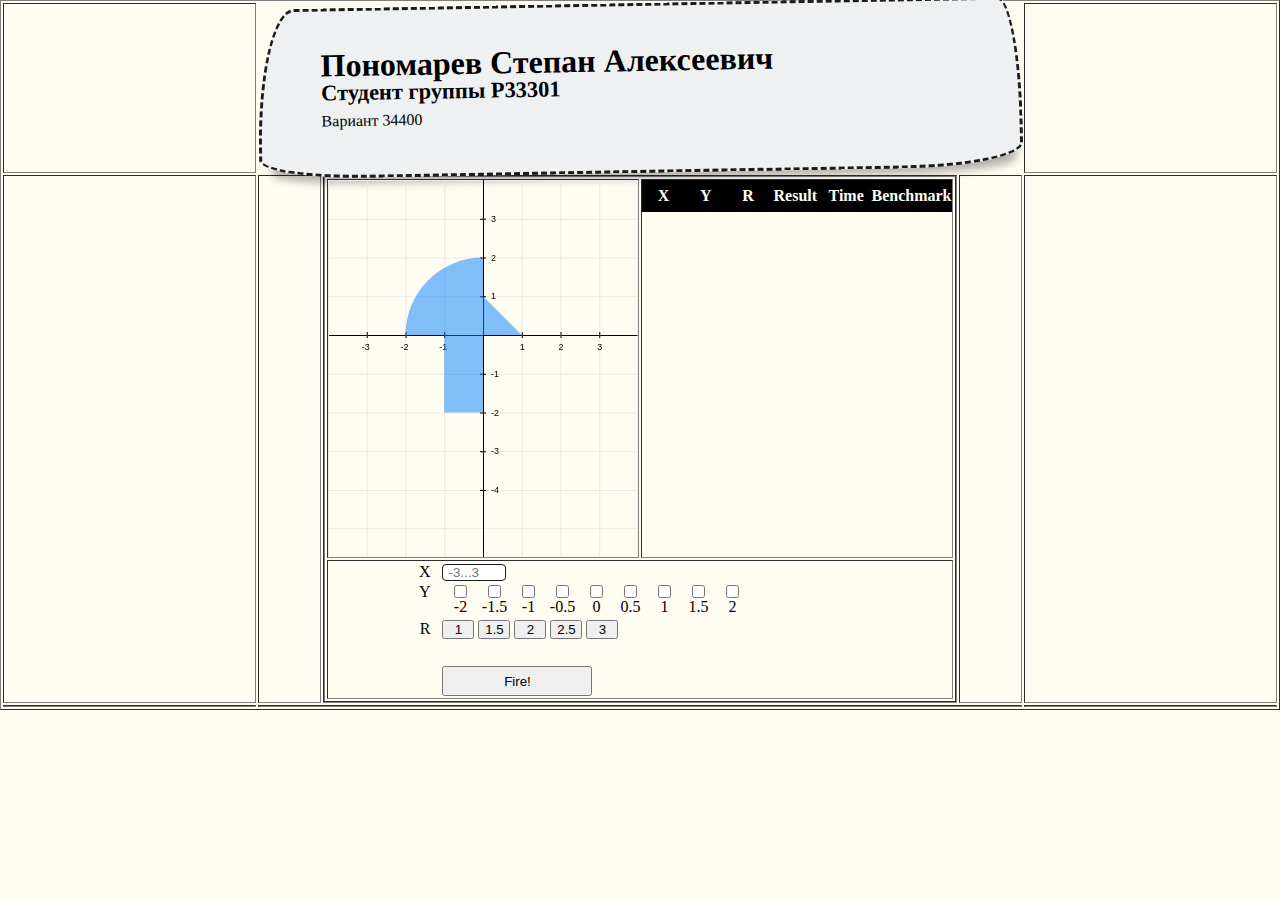
<file: index.html>
<!DOCTYPE HTML>
<html lang="ru-RU">
<head>
  <meta http-equiv="Content-Type" content="text/html; charset=utf-8">
  <meta name="description" content="Лабораторная работа #1">
  <meta name="author" content="Пономарев Степан Алексеевич">
  <meta charset="UTF-8">
  <meta name="viewport" content="width=device-width, initial-scale=1">
  <title>Lab work #1</title>
  <style>
    * {
      margin: 0;
      padding: 0;
      /*border: 0;*/
    }

    body {
      background-color: #FFFCF2;
      display: table;
      width: 100%;
    }

    table {
      width: 100%;
    }

    #before-student, #after-student {
      width: 20%;
    }

    .left-col-1, .right-col-1 {
      width: 20%;
    }

    .left-col-2, .right-col-2 {
      width: 5%;
    }

    #header {
      background-color: #EEF0F2;
      width: 900px;
      display: table-cell;
      text-align: left;
      padding: 40px 60px;

      font-family: serif;
      color: black;

      border-top-left-radius: 37px 140px;
      border-top-right-radius: 23px 130px;
      border-bottom-left-radius: 110px 19px;
      border-bottom-right-radius: 120px 24px;
      border: dashed 3px #1C1C1C;

      font-size: 17px;
      line-height: 28px;
      transform: rotate(-1deg);
      box-shadow: 3px 15px 8px -10px rgba(0, 0, 0, 0.3);
      transition: all 0.13s ease-in;
    }

    #header:hover {
      transform: translateY(-10px) rotate(1deg);
      box-shadow: 3px 15px 8px -10px rgba(0, 0, 0, 0.3);
    }

    #header h1 {
      font-size: 2rem;
    }

    #header h2 {
      font-size: 1.4rem;
    }

    #header p {
      font-size: 1rem;
    }

    #coordinate-axes {
      position: relative;
      width: 50%;
      height: 0;
      padding-bottom: 60%;
    }


    #coordinate-axes canvas {
      height: 100%;
      width: 100%;
      position: absolute;
      left: 0;
      top: 0;
    }

    #results {
      vertical-align: top;
      position: relative;
      height: 0;
      padding-bottom: 60%;
    }

    #result-table {
      height: 100%;
      width: 100%;
      position: absolute;
      left: 0;
      top: 0;
      border-collapse: collapse;
      border-spacing: 0;
      table-layout: fixed;
    }

    #result-table tbody,
    #result-table thead { display: block; }

    #result-table thead tr th {
      height: 30px;
      line-height: 30px;
    }

    #result-table tbody {
      overflow-y: auto;
      overflow-x: hidden;
    }


    #result-table tbody td,
    #result-table thead th {
      width: 18%;
      text-align: center;
    }

    #result-table tbody tr {
      width: 100%;
    }

    #result-table tbody td:last-child,
    #result-table thead th:last-child {
      border-right: none;
    }

    .result-label {
      border: 1px solid black;
      background-color: black;
      color: #FFFCF2;
    }

    .result-value {
      border: 1px solid black;
    }

    #fire-form tr td {
      vertical-align: top;
    }

    #fire-form .form-title {
      text-align: right;
      width: 100px;
      padding-right: 10px;
    }

    input[type=text] {
      padding-left: 5px;
      border: 1px solid #1C1C1C;
      border-radius: 4px;
      resize: vertical;
    }

    #y-checkbox div {
      display: table-cell;
      text-align: center;
      width: 2em;
      horiz-align: center;
    }

    #y-checkbox div input {
      display: block;
      margin: 0 auto;
      vertical-align: center;
    }

    #y-checkbox div label {
      display: block;
    }

    .r {
      width: 2rem;
      text-align: center;
    }

    #submit-button {
      margin-top: 25px;
      width: 150px;
      height: 30px;
    }

  </style>
</head>
<body>
<table id="document" border=1>
  <tr>
    <td id="before-student"></td>
    <td id="header" colspan="3">
      <h1 id="name">Пономарев Степан Алексеевич</h1>
      <h2 id="group">Cтудент группы P33301</h2>
      <p id="variant">Вариант 34400</p>
    </td>
    <td id="after-student"></td>
  </tr>
  <tr>
    <td class="left-col-1"></td>
    <td class="left-col-2"></td>
    <td class="center-col">
      <table id="center-doc" border=1>
        <tr>
          <td id="coordinate-axes">
            <canvas id="axes"></canvas>
          </td>
          <td id="results">
            <table id="result-table">
              <thead>
                <tr class="result-labels">
                  <th class="result-label">X</th>
                  <th class="result-label">Y</th>
                  <th class="result-label">R</th>
                  <th class="result-label">Result</th>
                  <th class="result-label">Time</th>
                  <th class="result-label">Benchmark</th>
                </tr>
              </thead>
              <tbody id="result-values">
              </tbody>
            </table>
          </td>
        </tr>
        <tr>
          <td id="request" colspan="2">
              <table id="fire-form">
                <tr id="x-coordinate">
                  <td class="form-title">X</td>
                  <td><input type="text" name="x-coordinate" maxlength="10" size="5" placeholder="-3...3"></td>
                </tr>
                <tr>
                  <td class="form-title">Y</td>
                  <td id="y-checkbox">
                    <div>
                      <input type="checkbox" id="y-2" name="y-axe" value="-2">
                      <label for="y-2">-2</label>
                    </div>
                    <div>
                      <input type="checkbox" id="y-1_5" name="y-axe" value="-1.5">
                      <label for="y-1_5">-1.5</label>
                    </div>
                    <div>
                      <input type="checkbox" id="y-1" name="y-axe" value="-1">
                      <label for="y-1">-1</label>
                    </div>
                    <div>
                      <input type="checkbox" id="y-0_5" name="y-axe" value="-0.5">
                      <label for="y-0_5">-0.5</label>
                    </div>
                    <div>
                      <input type="checkbox" id="y0" name="y-axe" value="0">
                      <label for="y0">0</label>
                    </div>
                    <div>
                      <input type="checkbox" id="y+0_5" name="y-axe" value="0.5">
                      <label for="y+0_5">0.5</label>
                    </div>
                    <div>
                      <input type="checkbox" id="y+1" name="y-axe" value="1">
                      <label for="y+1">1</label>
                    </div>
                    <div>
                      <input type="checkbox" id="y+1_5" name="y-axe" value="1.5">
                      <label for="y+1_5">1.5</label>
                    </div>
                    <div>
                      <input type="checkbox" id="y+2" name="y-axe" value="2">
                      <label for="y+2">2</label>
                    </div>
                  </td>
                </tr>
                <tr>
                  <td class="form-title">R</td>
                  <td>
                    <input type="button" class="r" name="r-value" value="1">
                    <input type="button" class="r" name="r-value" value="1.5">
                    <input type="button" class="r" name="r-value" value="2">
                    <input type="button" class="r" name="r-value" value="2.5">
                    <input type="button" class="r" name="r-value" value="3">
                  </td>
                </tr>
                <tr>
                  <td></td>
                  <td><input type="button" id="submit-button" value="Fire!"></td>
                </tr>
              </table>
          </td>
        </tr>
      </table>
    </td>
    <td class="right-col-2"></td>
    <td class="right-col-1"></td>
  </tr>
  <tr id="center-row">
    <td class="left-col-1"></td>
    <td class="center-col" id="output-container" colspan="3">

    </td>
    <td class="right-col-1"></td>
  </tr>
</table>
<script src="coordinate-axes.js"></script>
<script src="validator.js"></script>
</body>
</html>
</file>
